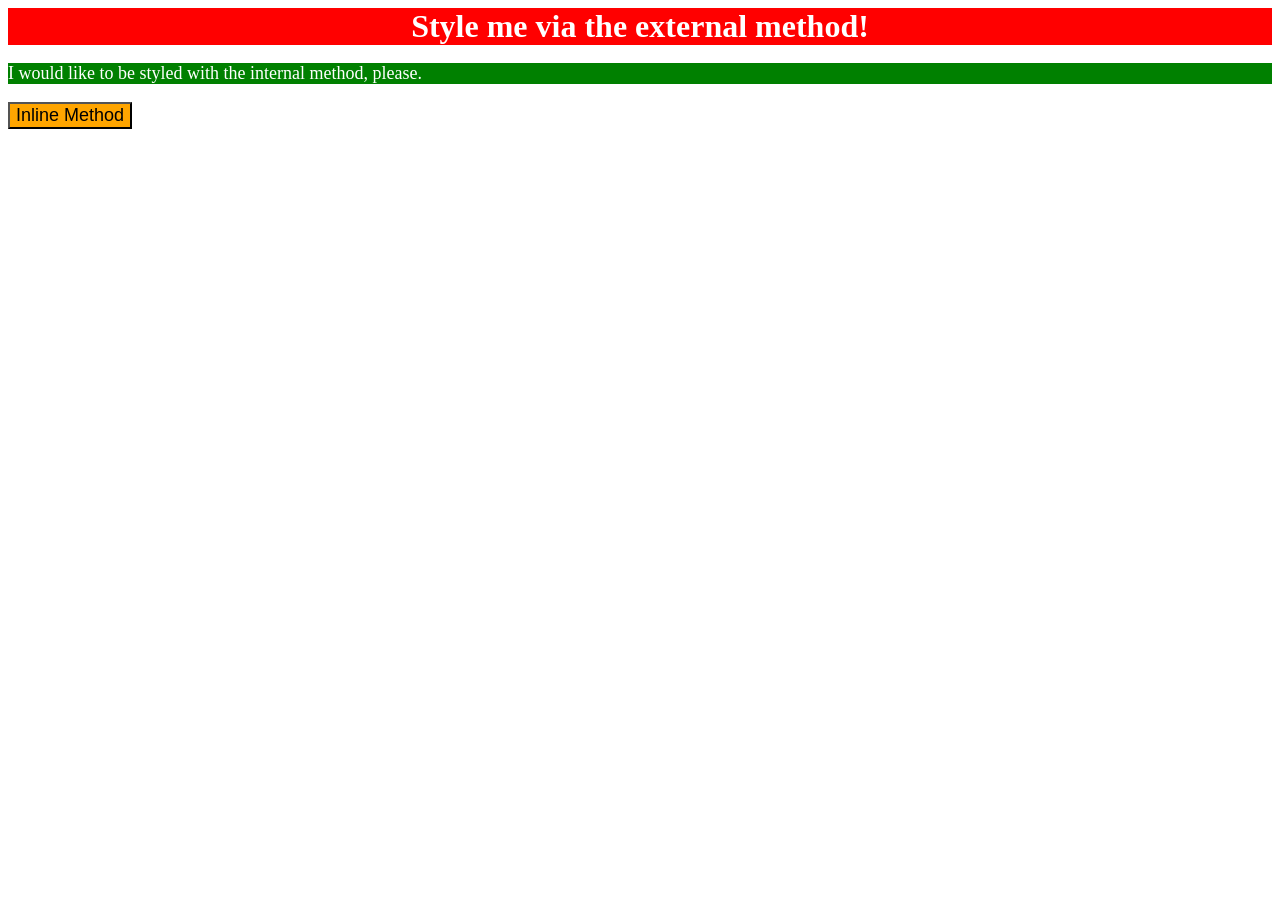
<file: foundations/intro-to-css/01-css-methods/index.html>
<!DOCTYPE html>
<html lang="en">
  <head>
    <meta charset="UTF-8">
    <meta http-equiv="X-UA-Compatible" content="IE=edge">
    <meta name="viewport" content="width=device-width, initial-scale=1.0">
    <title>Methods for Adding CSS</title>
    <link rel="stylesheet" href="style.css">
    <style>
      p{
        background-color: green;
        color: white;
        font-size: 18px;
      }
    </style>
  </head>
  <body>
    <div>Style me via the external method!</div>
    <p>I would like to be styled with the internal method, please.</p>
    <button style="background-color: orange; font-size: 18px;">Inline Method</button>
  </body>
</html>
</file>
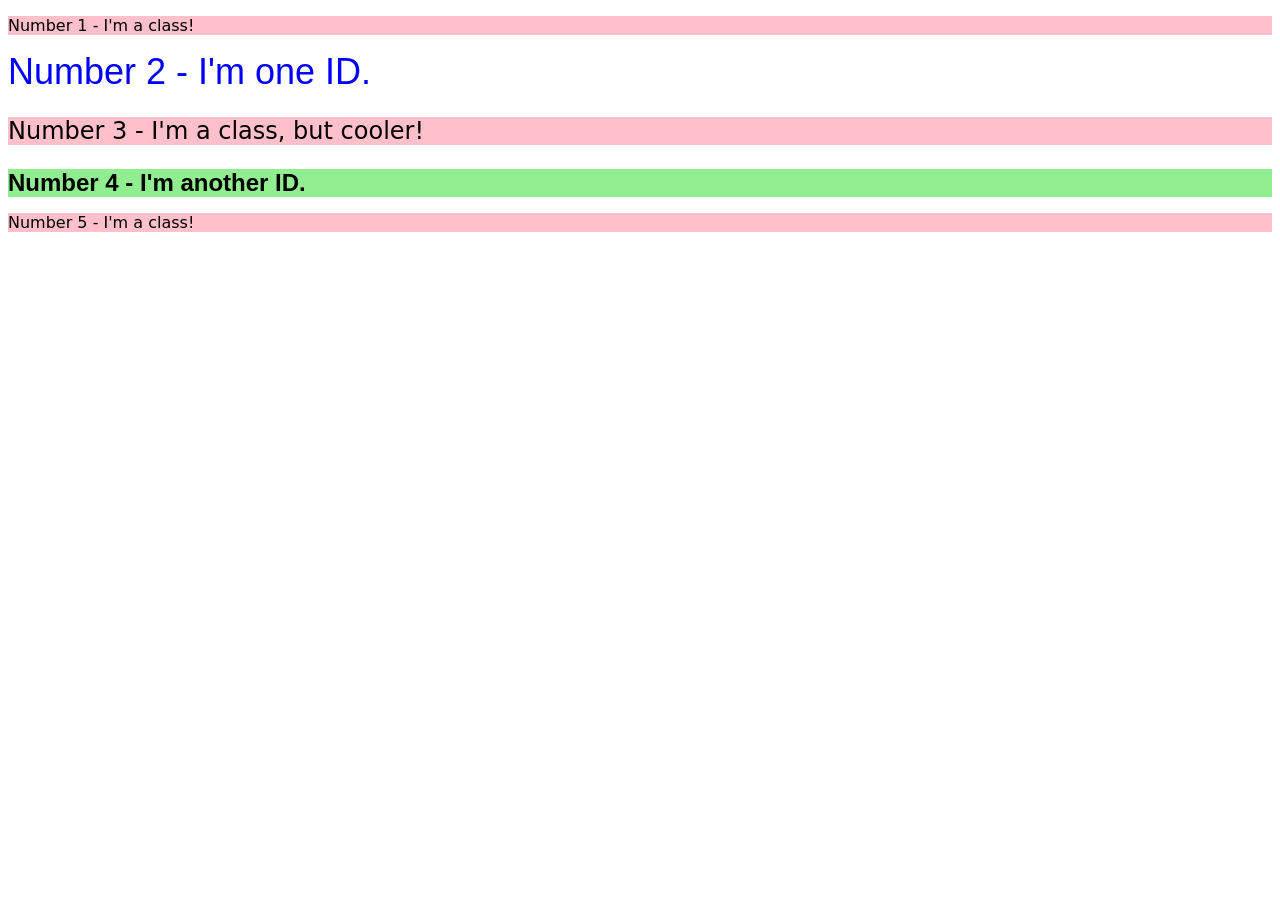
<file: foundations/intro-to-css/02-class-id-selectors/index.html>
<!DOCTYPE html>
<html lang="en">
  <head>
    <meta charset="UTF-8">
    <meta http-equiv="X-UA-Compatible" content="IE=edge">
    <meta name="viewport" content="width=device-width, initial-scale=1.0">
    <title>Class and ID Selectors</title>
    <link rel="stylesheet" href="style.css">
  </head>
  <body>
    <p class="odd-numbers">Number 1 - I'm a class!</p>
    <div id="num-2">Number 2 - I'm one ID.</div>
    <p class="odd-numbers change-font-size" >Number 3 - I'm a class, but cooler!</p>
    <div id="num-4" class="change-font-size">Number 4 - I'm another ID.</div>
    <p class="odd-numbers">Number 5 - I'm a class!</p>
    
  </body>
</html>
</file>
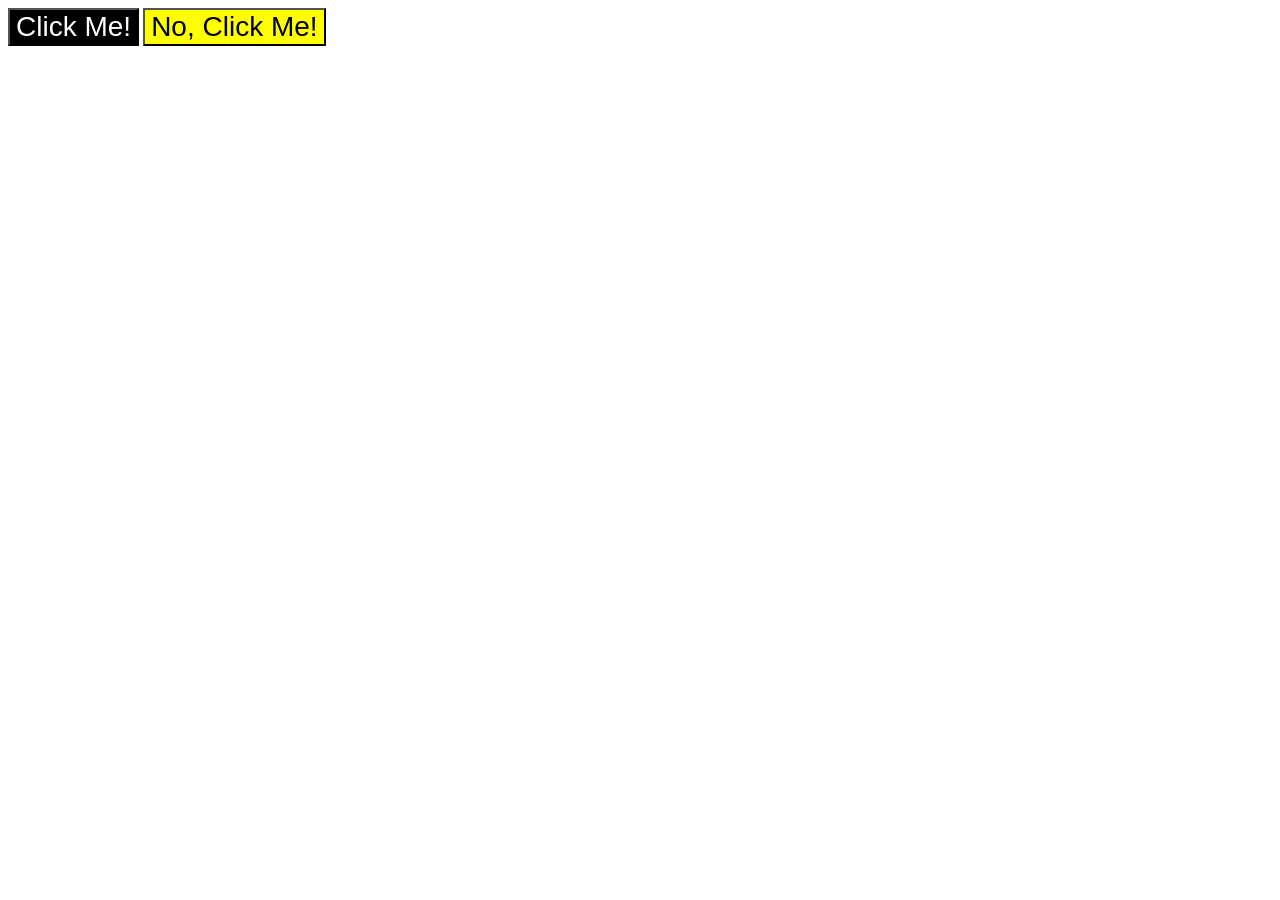
<file: foundations/intro-to-css/03-grouping-selectors/index.html>
<!DOCTYPE html>
<html lang="en">
  <head>
    <meta charset="UTF-8">
    <meta http-equiv="X-UA-Compatible" content="IE=edge">
    <meta name="viewport" content="width=device-width, initial-scale=1.0">
    <title>Grouping Selectors</title>
    <link rel="stylesheet" href="style.css">
  </head>
  <body>
    <button class="button" id="but-1">Click Me!</button>
    <button class="button" id="but-2" >No, Click Me!</button>
  </body>
</html>
</file>
<file: foundations/intro-to-css/01-css-methods/style.css>
div{
    background-color: red;
    color: white;
    font-size: 32px;
    font-weight: bold;
    text-align: center;
}
</file>
<file: foundations/intro-to-css/02-class-id-selectors/style.css>
/* Add CSS Styling */
.odd-numbers{
    background-color: #ffc0cb;
    font-family: Verdana, DejaVu Sans, sans-serif;
}
#num-2 {
    color: #0000ff;
    font-size: 36px;
    font-family: 'Franklin Gothic Medium', 'Arial Narrow', Arial, sans-serif;
}

.change-font-size{
    font-size: 24px;
}
#num-4 {
background-color: #90ee90;
font-weight: bold;
font-family: 'Gill Sans', 'Gill Sans MT', Calibri, 'Trebuchet MS', sans-serif;
}
</file>
<file: foundations/intro-to-css/03-grouping-selectors/style.css>
/* Add CSS Styling */
.button {
    font-size: 28px;
    font-family:  Helvetica, 'Times New Roman', serif sans-serif;
}
#but-1 {
    background-color: black;
    color: white;
}
#but-2 {
    background-color: yellow;
}
</file>
